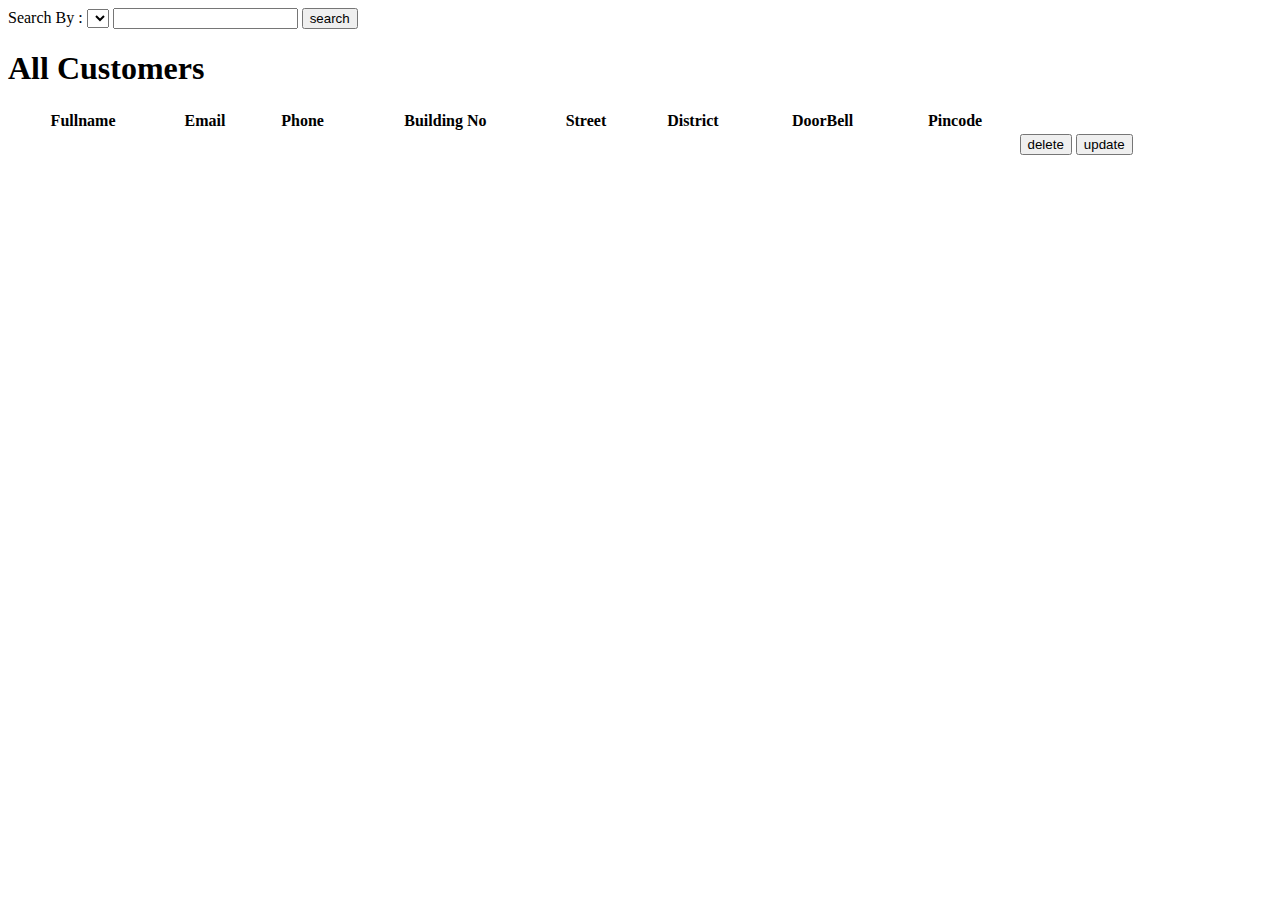
<file: src/main/resources/templates/index.html>
<!Doctype html>
<html xmlns:th="http://thymeleaf.org">
<head th:replace="layout :: site-head">
</head>
<header th:replace="layout :: createcustomer"/>

</header>
<body>

<form action="#" th:action="@{/myresto/search}" method="post" th:object="${search}">
    <label>Search By :</label>
    <select th:field="*{type}">
        <option th:value="name" th:text="name" />
        <option th:value="email" th:text="email" />
        <option th:value="phone" th:text="phone" />
    </select>
    <input type="text" name="value" id="value" th:field="*{value}"/>

    <input type="submit" value="search"/>
</form>

<h1>All Customers</h1>

<table style="width:100%">
    <tr>
        <th>Fullname</th>
        <th>Email</th>
        <th>Phone</th>
        <th>Building No</th>
        <th>Street</th>
        <th>District</th>
        <th>DoorBell</th>
        <th>Pincode</th>
    </tr>
<zee-main id="customers">
    <post th:each="c: ${customers}">
        <tr>
            <td th:text="${c.fullname}" />
            <td th:text="${c.email}" />
            <td th:text="${c.phone}" />
            <td th:text="${c.buildingno}" />
            <td th:text="${c.street}" />
            <td th:text="${c.district}" />
            <td th:text="${c.doorbell}" />
            <td th:text="${c.pincode}" />
            <td>
                <button th:data-parameter1="${c.id}" th:onclick="del(this.getAttribute('data-parameter1'))">delete</button>
                <button th:data-parameter1="${c.id}" th:onclick="update(this.getAttribute('data-parameter1'))">update</button>
            </td>
        </tr>
    </post>
</zee-main>
</table>
</body>
</html>
</file>
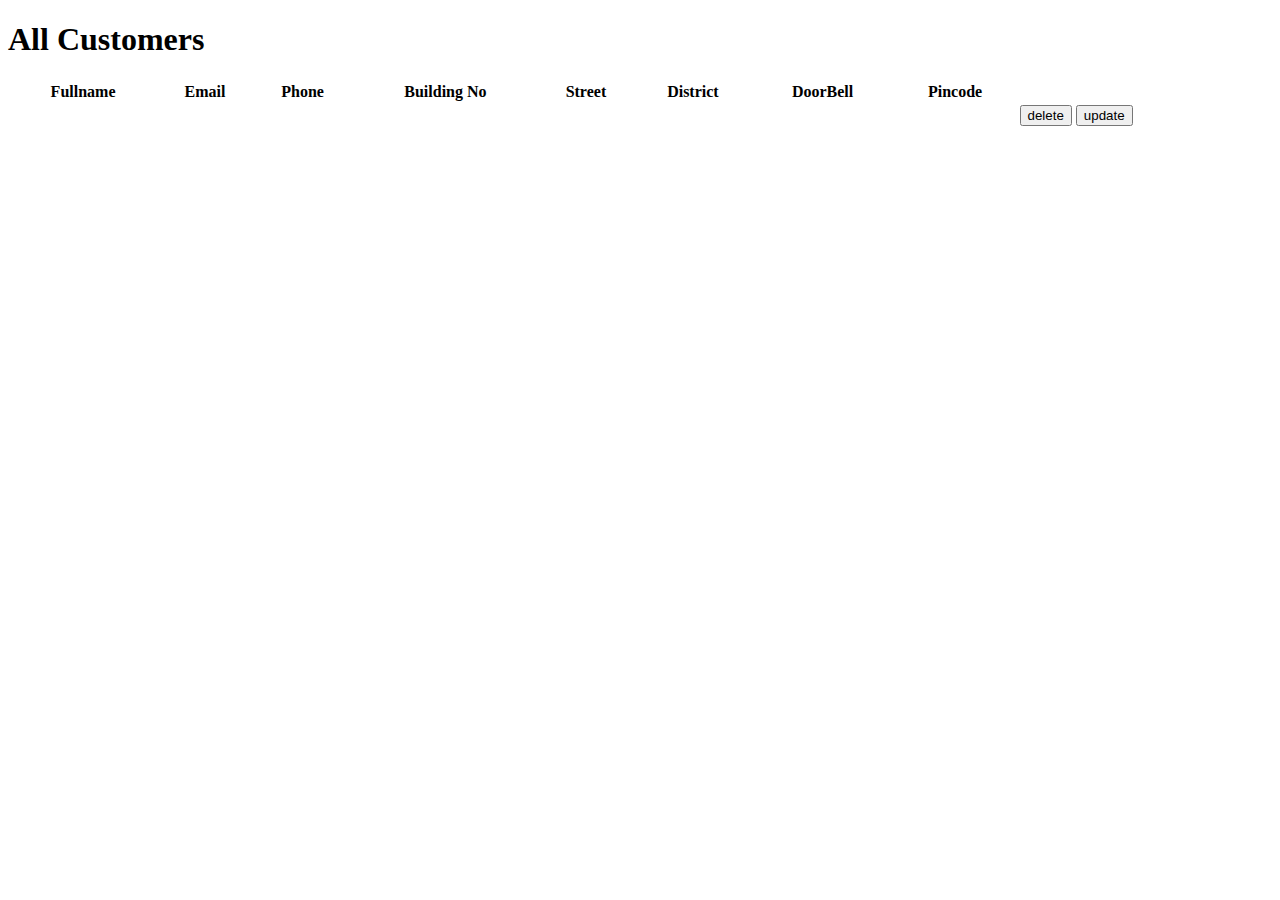
<file: src/main/resources/templates/customers.html>
<!Doctype html>
<html xmlns:th="http://thymeleaf.org">
<head th:replace="layout :: site-head">
</head>
<body>
<header th:replace="layout :: createcustomer"/>
<header th:replace="layout :: home"/>
<h1>All Customers</h1>

<table style="width:100%">
    <tr>
        <th>Fullname</th>
        <th>Email</th>
        <th>Phone</th>
        <th>Building No</th>
        <th>Street</th>
        <th>District</th>
        <th>DoorBell</th>
        <th>Pincode</th>
    </tr>
    <zee-main id="customers">
        <post th:each="c: ${customers}">
            <tr>
                <td th:text="${c.fullname}" />
                <td th:text="${c.email}" />
                <td th:text="${c.phone}" />
                <td th:text="${c.buildingno}" />
                <td th:text="${c.street}" />
                <td th:text="${c.district}" />
                <td th:text="${c.doorbell}" />
                <td th:text="${c.pincode}" />
                <td>
                    <button th:data-parameter1="${c.id}" th:onclick="del(this.getAttribute('data-parameter1'))">delete</button>
                    <button th:data-parameter1="${c.id}" th:onclick="update(this.getAttribute('data-parameter1'))">update</button>
                </td>
            </tr>
        </post>
    </zee-main>
</table>
</body>
</html>
</file>
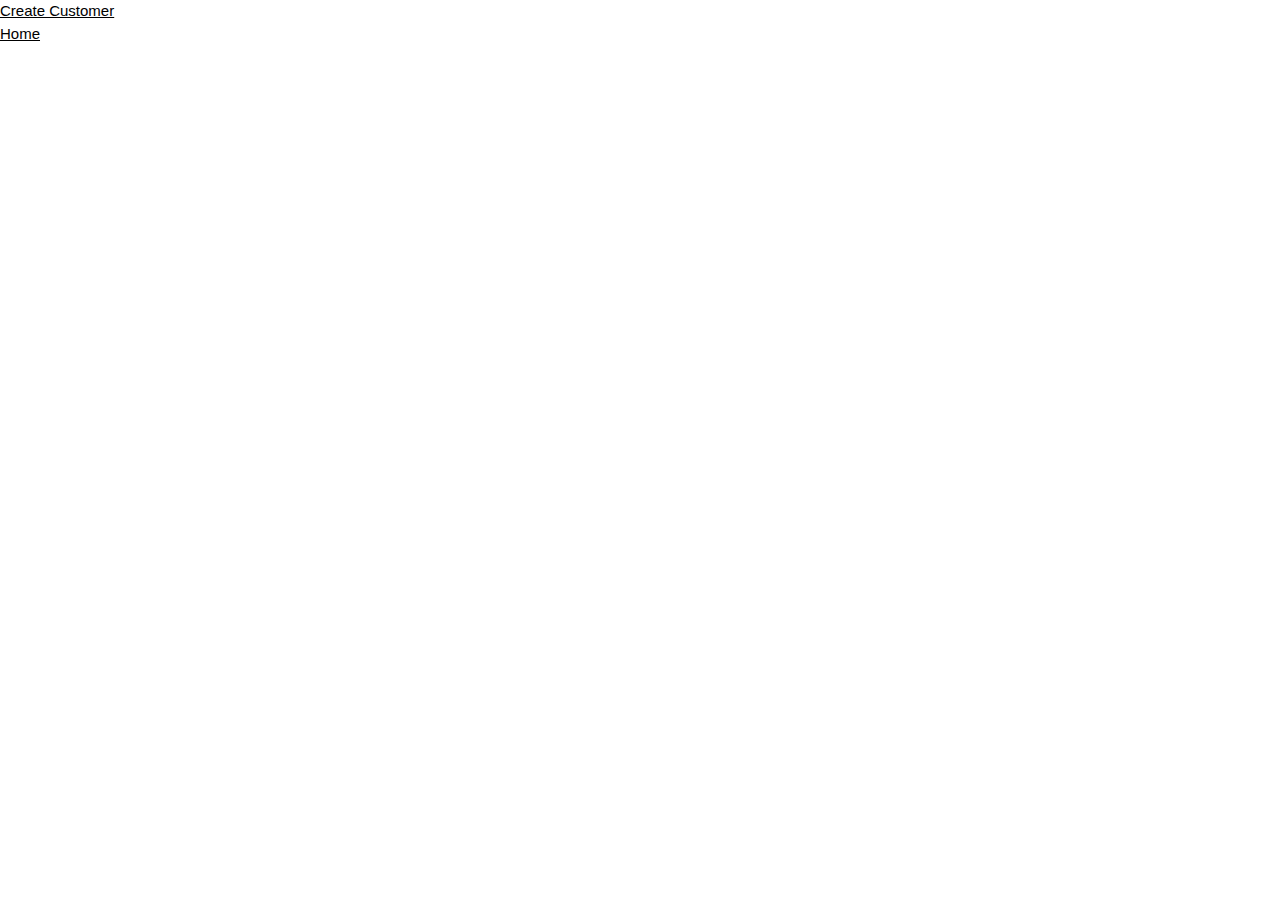
<file: src/main/resources/templates/layout.html>
<!Doctype html>
<html xmlns:th="http://thymeleaf.org">
<head th:fragment="site-head">
    <title>myResto</title>
    <style>
        label {
            display: inline-block;
            width: 200px;
            margin: 5px;
            text-align: left;
        }
        input[type=text], input[type=password], select {
            display: inline-block;
            width: 200px;
        }
        input[type=radio] {
            margin-left: 45px;
        }
        input[type=checkbox] {
            margin-right: 190px;
        }
        button {
            padding: 5px;
            margin: 10px;
        }

        table, th, td {
            border: 1px solid black;
            padding: 5px;
        }
        table {
            border-spacing: 15px;
        }

    </style>
    <link rel="stylesheet" href="https://www.w3schools.com/w3css/4/w3.css">
    <script src="https://ajax.googleapis.com/ajax/libs/jquery/3.5.1/jquery.min.js"></script>
    <script>
        function del(id) {
            $.ajax({
                url: '/myresto/' + id,
                type: 'DELETE',
                success: function(result) {
                    alert("successfully deleted");
                    location.reload();
                }
            });
        }

        function update (id) {
            $.ajax({
                url: '/myresto/updatecustomer/' + id,
                type: 'GET',
                success: function(result,txtStatus) {
                    $("html").html(result);
                }
            });
        }
    </script>
</head>
<body>

<header th:fragment="createcustomer" th:remove="tag">
    <header>
        <a href="createcustomer.html" th:href="@{/myresto/customer}">Create Customer</a>
    </header>
</header>

<header th:fragment="home" th:remove="tag">
    <header>
        <a href="index.html" th:href="@{/}">Home</a>
    </header>
</header>

</body>
</html>
</file>
